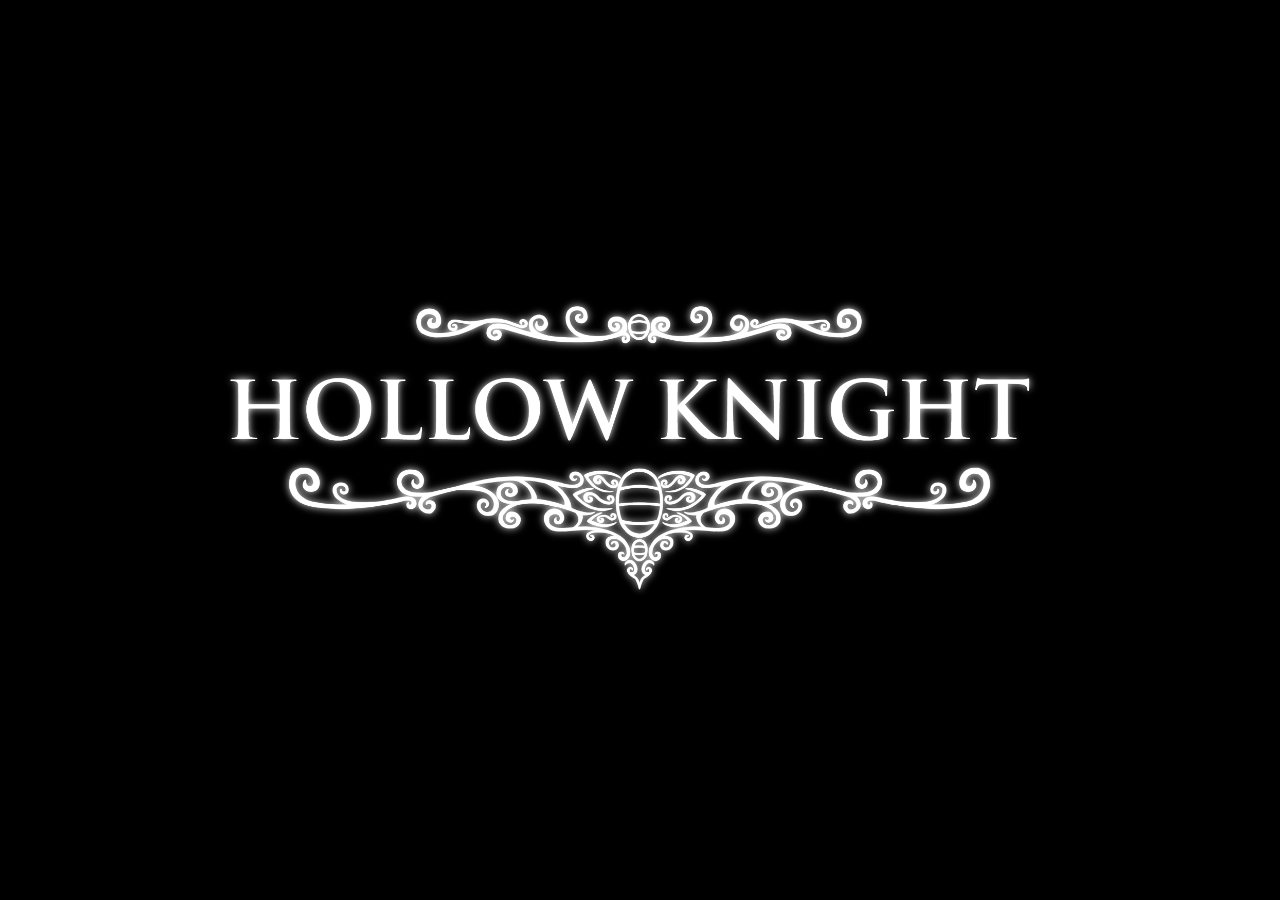
<file: index.html>
<!DOCTYPE html>
<html lang="pt-br">

<head>
    <meta charset="UTF-8">
    <meta name="viewport" content="width=device-width, initial-scale=1.0">
    <title>Inicio</title>
    <link rel="stylesheet" href="css/PaginaInicial.css">
    <link rel="shortcut icon" href="img/602d1305678a8d5fdb372271e980da6a.ico" type="image/x-icon">
</head>

<body>
    <div class="container">
        <div class="conteudo">
            <div class="Textobemvindo">
                <img src="img/HOLLOW KNIGHT.png" alt="">
            </div>
        </div>
    </div>
    <script src="js/paginaInicial.js"></script>
</body>

</html>
</file>
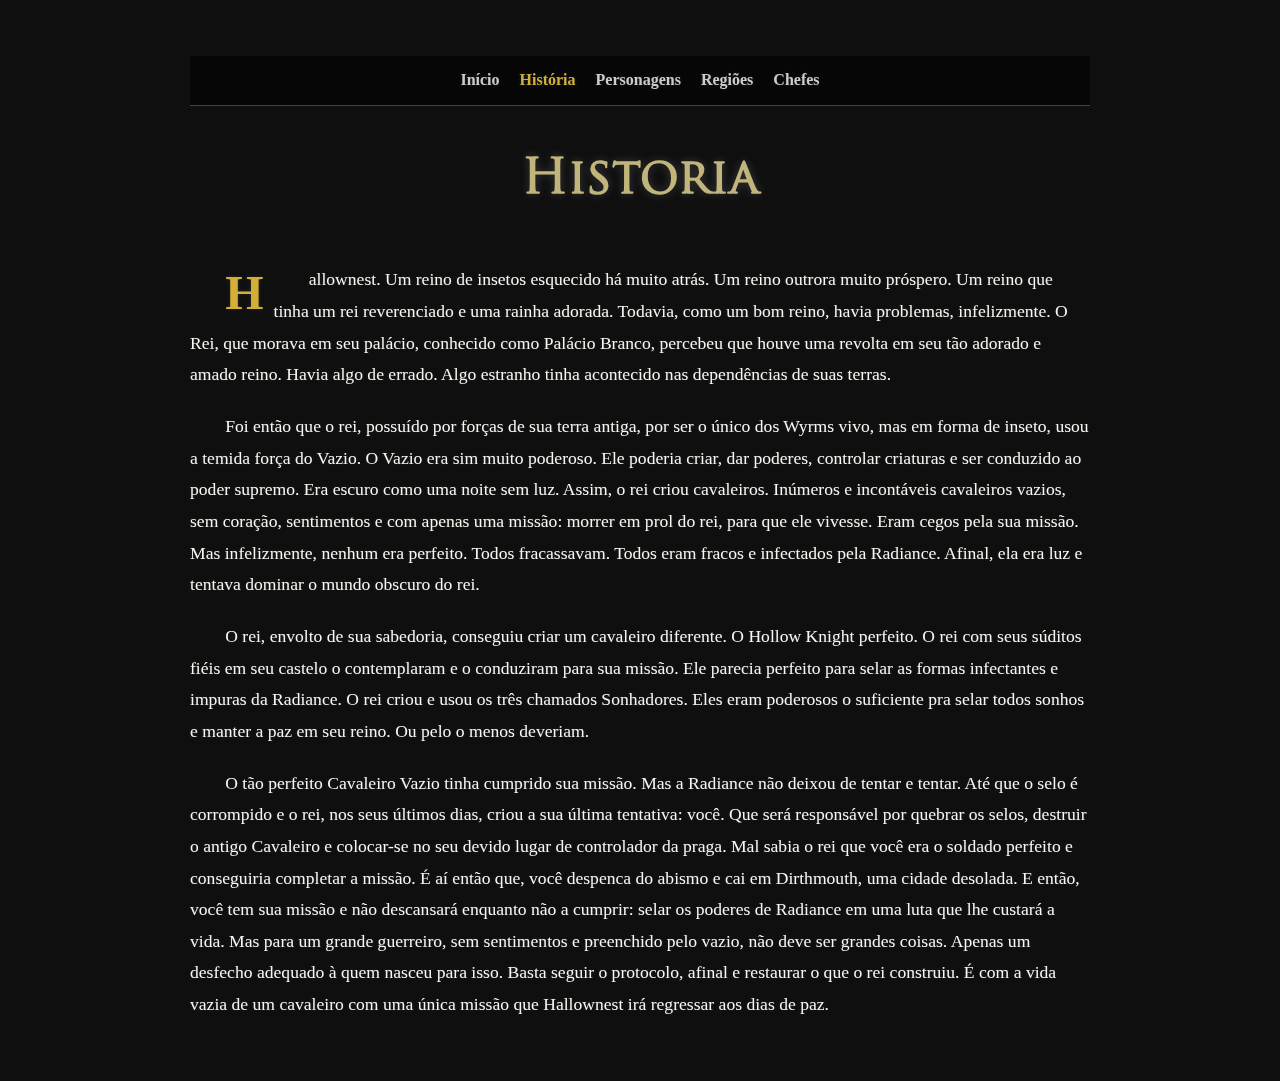
<file: historia.html>
<!DOCTYPE html>
<html lang="pt-br">

<head>
    <meta charset="UTF-8">
    <meta name="viewport" content="width=device-width, initial-scale=1.0">
    <title>Historia</title>
    <link rel="stylesheet" href="css/Historia.css">
    <link href="https://fonts.googleapis.com/css2?family=UnifrakturCook:wght@700&display=swap" rel="stylesheet">
    <link href="css/font.css" rel="stylesheet">
    <link rel="shortcut icon" href="img/sticker_8.avif" type="image/x-icon">

</head>

<body>

    <nav>
        <ul>
            <li><a href="index.html">Início</a></li>
            <li><a href="historia.html" class="ativo">História</a></li>
            <li><a href="personagens.html">Personagens</a></li>
            <li><a href="mapa.html">Regiões</a></li>
            <li><a href="chefes.html">Chefes</a></li>
        </ul>
    </nav>


    <h1>Historia</h1>

    <p>Hallownest. Um reino de insetos esquecido há muito atrás. Um reino outrora muito próspero. Um reino que tinha um
        rei reverenciado e uma rainha adorada. Todavia, como um bom reino, havia problemas, infelizmente. O Rei, que
        morava em seu palácio, conhecido como Palácio Branco, percebeu que houve uma revolta em seu tão adorado e amado
        reino. Havia algo de errado. Algo estranho tinha acontecido nas dependências de suas terras.</p>
    <p>Foi então que o rei, possuído por forças de sua terra antiga, por ser o único dos Wyrms vivo, mas em forma de
        inseto, usou a temida força do Vazio. O Vazio era sim muito poderoso. Ele poderia criar, dar poderes, controlar
        criaturas e ser conduzido ao poder supremo. Era escuro como uma noite sem luz. Assim, o rei criou cavaleiros.
        Inúmeros e incontáveis cavaleiros vazios, sem coração, sentimentos e com apenas uma missão: morrer em prol do
        rei, para que ele vivesse. Eram cegos pela sua missão. Mas infelizmente, nenhum era perfeito. Todos fracassavam.
        Todos eram fracos e infectados pela Radiance. Afinal, ela era luz e tentava dominar o mundo obscuro do rei.</p>
    <p>O rei, envolto de sua sabedoria, conseguiu criar um cavaleiro diferente. O Hollow Knight perfeito. O rei com seus
        súditos fiéis em seu castelo o contemplaram e o conduziram para sua missão. Ele parecia perfeito para selar as
        formas infectantes e impuras da Radiance. O rei criou e usou os três chamados Sonhadores. Eles eram poderosos o
        suficiente pra selar todos sonhos e manter a paz em seu reino. Ou pelo o menos deveriam.</p>
    <p>O tão perfeito Cavaleiro Vazio tinha cumprido sua missão. Mas a Radiance não deixou de tentar e tentar. Até que o
        selo é corrompido e o rei, nos seus últimos dias, criou a sua última tentativa: você. Que será responsável por
        quebrar os selos, destruir o antigo Cavaleiro e colocar-se no seu devido lugar de controlador da praga. Mal
        sabia o rei que você era o soldado perfeito e conseguiria completar a missão. É aí então que, você despenca do
        abismo e cai em Dirthmouth, uma cidade desolada. E então, você tem sua missão e não descansará enquanto não a
        cumprir: selar os poderes de Radiance em uma luta que lhe custará a vida. Mas para um grande guerreiro, sem
        sentimentos e preenchido pelo vazio, não deve ser grandes coisas. Apenas um desfecho adequado à quem nasceu para
        isso. Basta seguir o protocolo, afinal e restaurar o que o rei construiu. É com a vida vazia de um cavaleiro com
        uma única missão que Hallownest irá regressar aos dias de paz.</p>

</body>

</html>
</file>
<file: css/PaginaInicial.css>
* {
    margin: 0;
    padding: 0;
    box-sizing: border-box;
}

body {
    background-color: black;
    color: white;
    body {
    background-color: black;
    color: white;
    transition: background-image 10s ease, background-color 10s ease;
}

body::before {
    content: "";
    position: fixed;
    top: 0;
    left: 0;
    width: 100vw;
    height: 100vh;
    background-size: cover;
    background-position: center;
    background-repeat: no-repeat;
    z-index: -1;
    opacity: 0;
    transition: opacity 0.5s ease;
    pointer-events: none;
}

#bg-fundo {
    position: fixed;
    top: 0;
    left: 0;
    width: 100vw;
    height: 100vh;
    z-index: -1;
    background-size: cover;
    background-position: center;
    background-repeat: no-repeat;
    opacity: 0;
    transition: opacity 0.6s ease;
    pointer-events: none;
}

}

img {
    max-width: 100vh;
    max-height: 100vh;
}

.container {
    text-align: center;
    display: grid;
    place-items: center;
    height: 100vh;
}

.conteudo {
    display: flex;
    justify-content: center;
}



.fadeOut {
    opacity: 0;
    visibility: hidden;
    transition: opacity 1s linear, visibility 0s 1s;
    /* A visibilidade muda APÓS a transição da opacidade */
}

.fadeIn {
    visibility: visible;
    opacity: 1;
    transition: opacity 1s linear;
}

.opcoes {
    display: flex;
    flex-direction: column;
    align-items: center;
}

button {
    margin: 30px;
    padding: 10px 20px;
    border-radius: 5px;
    width: 300px;
    height: 60px;
    border: none;

        display: flex;
    align-items: center;
    justify-content: center;
    gap: 10px;

    padding: 15px 30px;
    background: transparent;
    color: white;
    border: 2px solid white;
    font-size: 24px;
    font-family: 'Georgia', serif;
    text-transform: uppercase;
    letter-spacing: 2px;
    cursor: pointer;

    transition: all 0.4s ease;
    position: relative;
}
button:hover{
    background-color: rgb(27, 34, 161);
}
</file>
<file: css/Historia.css>
body {
    background-color: #0f0f0f;
    /* Fundo bem escuro */
    color: #f8f8f2;
    /* Cor clara nos textos */
    font-family: 'Georgia', serif;
    line-height: 1.8;
    padding: 40px;
    max-width: 900px;
    margin: auto;
    text-shadow: 0 0 4px rgba(255, 255, 255, 0.1);
}

body::before {
    content: "";
    position: fixed;
    top: 0;
    left: 0;
    width: 100%;
    height: 100%;
    background-image: url('https://images8.alphacoders.com/125/thumb-1920-1254807.jpg'); /* ou sua imagem */
    background-size: cover;
    background-position: center;
    background-repeat: no-repeat;
    opacity: 0.2; /* controla a opacidade da imagem */
    z-index: -1;
}

h1 {
    font-family: 'hollow', cursive;
    font-size: 3em;
    text-align: center;
    color: #c1b57b;
    margin-bottom: 40px;
    text-shadow: 0 0 10px rgba(255, 255, 255, 0.2);
}

p {
    margin-bottom: 20px;
    text-indent: 2em;
    font-size: 1.1em;
    animation: fadein 2s ease-in;
}

@keyframes fadein {
    from { opacity: 0; transform: translateY(20px); }
    to { opacity: 1; transform: translateY(0); }
}

p:first-of-type::first-letter {
    font-size: 2.8em;
    font-weight: bold;
    float: left;
    line-height: 1;
    padding-right: 10px;
    color: #d4af37;
    margin-top: 4px; /* esse valor pode ajustar a altura */
}

nav ul {
    list-style: none;
    display: flex;
    justify-content: center;
    gap: 20px;
    padding: 10px;
    background-color: rgba(0, 0, 0, 0.6);
    border-bottom: 1px solid #444;
}

nav a {
    text-decoration: none;
    color: #ccc;
    font-weight: bold;
    transition: color 0.3s;
}

nav a:hover, .ativo {
    color: #d4af37;
}
</file>
<file: css/font.css>
@font-face {
    font-family: "hollow";
    src: url(../font/Trajan\ Pro\ Regular.ttf);
    font-weight: normal;
    font-style: normal;
}
</file>
